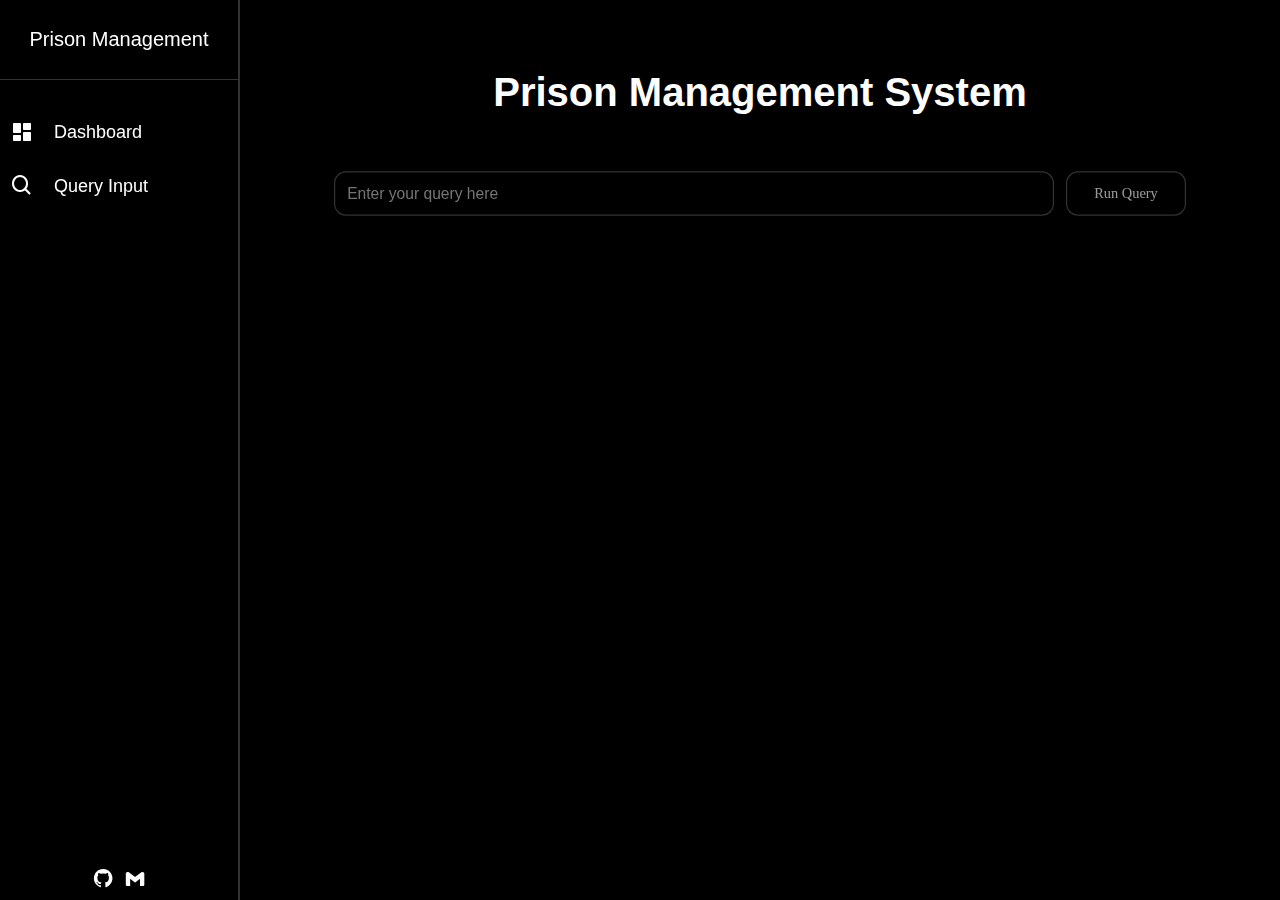
<file: index.html>
<!DOCTYPE html>
<html lang="en">
<head>
  <meta charset="UTF-8">
  <meta name="viewport" content="width=device-width, initial-scale=1.0">
  <title>Prison Management System Query</title>
  <link rel="stylesheet" href="https://cdnjs.cloudflare.com/ajax/libs/font-awesome/6.0.0-beta3/css/all.min.css">
  <link href='https://unpkg.com/boxicons@2.1.4/css/boxicons.min.css' rel='stylesheet'>

  <style>
    * {
      margin: 0;
      padding: 0;
      box-sizing: border-box;
      
    }

    body {
      font-family: Poppins, sans-serif;
      background-color: #000;
      color: white;
      display: flex;
      height: 100vh;
      overflow: hidden;
    }

    /* Sidebar Styles */
    .sidebar {
      width: 55px;
      height: 100vh;
      background-color: rgba(0, 0, 0, 0.8);
      border-right: 2px solid rgba(255, 255, 255, 0.2);
      position: fixed;
      top: 0;
      left: 0;
      display: flex;
      flex-direction: column;
      align-items: center;
      transition: width 0.3s;
      overflow: hidden;
    }

    .sidebar:hover {
      width: 240px;
    }

    .sidebar-heading {
      display: flex;
      justify-content: center;
      align-items: center;
      height: 80px;
      width: 100%;
      border-bottom: 1.5px solid rgba(255, 255, 255, 0.2);
      transition: opacity 0.3s;
    }

    .sidebar:hover .sidebar-heading h2 {
      opacity: 1;
    }

    .sidebar-heading h2 {
      font-size: 20px;
      font-weight: 500;
      opacity: 0;
      transition: opacity 0.3s;
    }

    .sidebar-menu {
      margin-top: 20px;
      width: 100%;
    }

    .sidebar-menu ul {
      list-style: none;
      padding: 0;
    }

    .sidebar-menu li {
      margin: 10px 0;
      width: 100%;
      display: flex;
      align-items: center;
      padding: 10px;
      cursor: pointer;
    }

    .sidebar-menu li:hover {
      background-color: rgba(255, 255, 255, 0.1);
    }

    .sidebar-menu li a {
      color: white;
      text-decoration: none;
      font-size: 18px;
      padding-left: 10px;
      opacity: 0;
      transition: opacity 0.3s, transform 0.3s;
      transform: translateX(-20px);
    }

    .sidebar:hover li a {
      opacity: 1;
      transform: translateX(0);
    }

    .sidebar-menu li i {
      font-size: 24px;
      margin-right: 10px;
      color: white;
    }

    .social-media {
      position: absolute;
      bottom: 10px;
      display: flex;
      flex-direction: column;
      gap: 1rem;
      opacity: 1;
      transition: opacity 0.3s;
    }

    .sidebar:hover .social-media {
      flex-direction: row;
    }

    .social-media a {
      color: white;
      transform: scale(1.4);
    }

    /* Main Content Styles */
    .content {
      margin-left: 80px;
      flex: 1;
      padding: 50px;
      display: flex;
      flex-direction: column;
      
      transition: margin-left 0.3s;
    }

    .sidebar:hover ~ .content {
      margin-left: 240px;
    }

    h1 {
      text-align: center;
      font-size: 40px;
      margin-bottom: 20px;
      margin-top: 20px;
    }

    .input {
      margin-top: 40px;
      display: flex;
      flex-direction: row;
      align-items: center;
      justify-content: center;
      transform: scale(1.2);
      margin-bottom: 40px;
    }

    input {
      width: 600px;
      max-height: 80px;
      height: 100%;
      padding: 10px;
      background-color: #000;
      border: 1px solid rgba(255, 255, 255, 0.2);
      border-radius: 10px;
      color: white;
      font-size: 13px;
    }

    input::placeholder {
      font-family: Poppins, sans-serif;
    }

    button {
      margin-left: 10px;
      border-radius: 10px;
      padding: 8px;
      width: 100px;
      font-size: 12px;
      font-family: Poppins;
      background-color: #000;
      color: rgba(255, 255, 255, 0.6);
      border: 1px solid rgba(255, 255, 255, 0.2);
      cursor: pointer;
      height: 37px;
      transition: all 0.3s;
    }
    button:hover{
      border: 1px solid white;
      color: white;
      scale: (1.1);
    }
    table {
      margin-top: 20px;
      border-collapse: collapse;
      width: 80%;
      max-width: 300px;
      color: white;
    }
    .resultTable{
      display: flex;
      justify-content: center;
      align-items: center;
      margin-top: 20px;
    }

    th, td {
      border: 1px solid #ddd;
      padding: 8px;
      background-color: #000;
    }
    /* Index page responsive styles */
    @media (max-width: 768px) {
      .sidebar-menu {
        display: flex;
        justify-content: center;
        flex-wrap: wrap;
        gap: 10px;
      }

      .sidebar-menu a {
        padding: 8px 15px;
        background: rgba(255, 255, 255, 0.1);
        border-radius: 4px;
      }
    }

    @media (max-width: 576px) {
      .container {
        padding: 10px;
      }

      .resultTable {
        overflow-x: scroll;
      }
    }
  </style>
</head>

<body>

  <!-- Sidebar -->
  <div class="sidebar">
    <div class="sidebar-heading">
      <h2>Prison Management</h2>
    </div>
    <div class="sidebar-menu">
      <ul>
        <li><i class='bx bxs-dashboard'></i><a href="dashboard.html">Dashboard</a></li>
        <li><i class='bx bx-search'></i><a href="#">Query Input</a></li>
      </ul>
    </div>
    <div class="social-media">
      <a href="https://github.com/pranav698/prison-management"><i class='bx bxl-github'></i></a>
      <a href="mailto:suryapranav55@gmail.com"><i class='bx bxl-gmail'></i></a>
    </div>
  </div>

  <!-- Main Content -->
  <div class="content">
    <h1>Prison Management System</h1>
    <div class="input">
      <input type="text" id="queryInput" placeholder="Enter your query here" />
      <button onclick="sendQuery()">Run Query</button>
    </div>
    <div id="resultTable" class="resultTable"></div>
  </div>

  <script>
    async function sendQuery() {
      const query = document.getElementById('queryInput').value;
      const response = await fetch('http://localhost:5000/query', {
        method: 'POST',
        headers: {
          'Content-Type': 'application/json',
        },
        body: JSON.stringify({ question: query }),
      });

      const data = await response.json();
      displayTable(data);
    }

    function displayTable(data) {
      let table = '<table><tr>';
      for (let key in data[0]) {
        table += `<th>${key}</th>`;
      }
      table += '</tr>';
      data.forEach(row => {
        table += '<tr>';
        for (let key in row) {
          table += `<td>${row[key]}</td>`;
        }
        table += '</tr>';
      });
      table += '</table>';
      document.getElementById('resultTable').innerHTML = table;
    }
  </script>

</body>
</html>
</file>
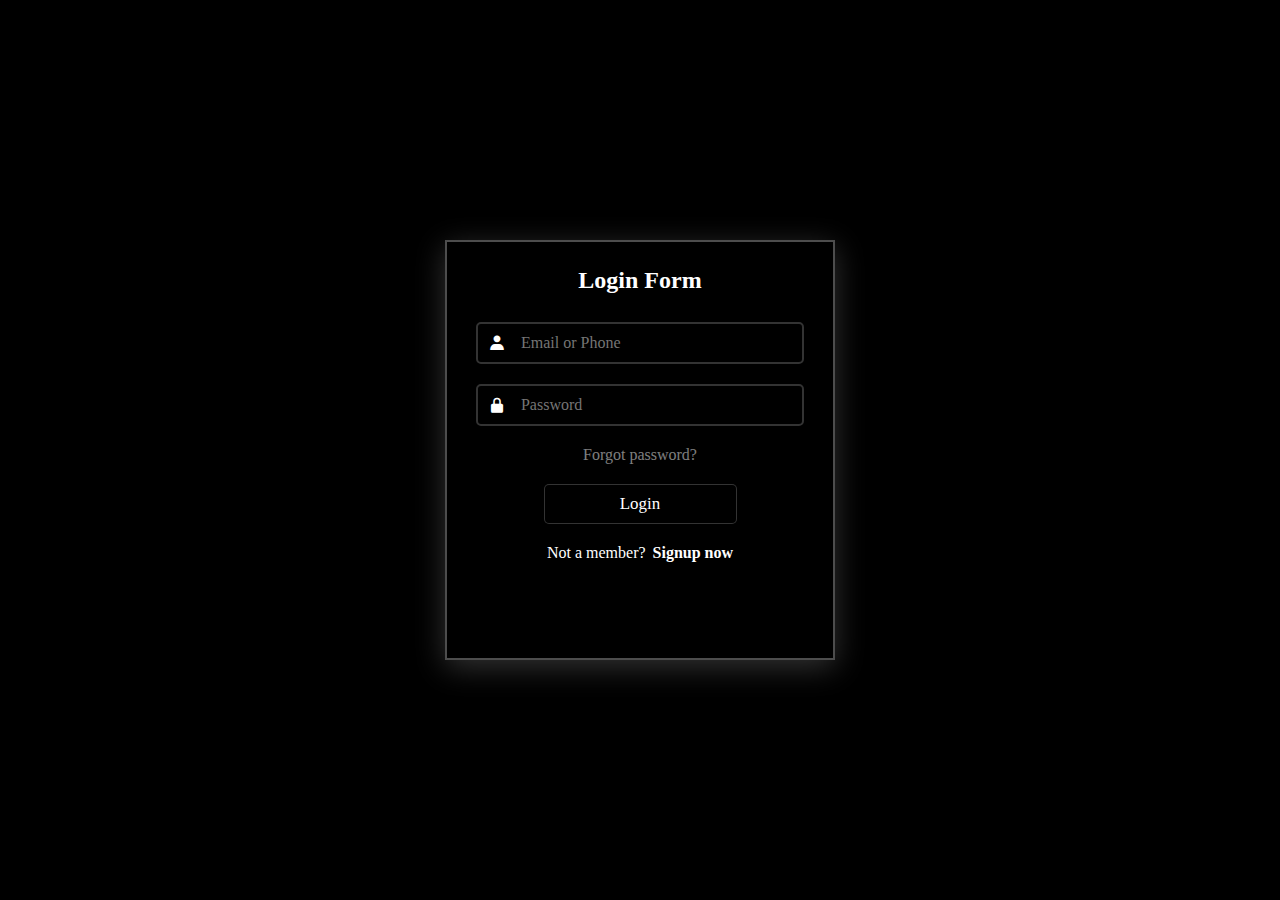
<file: login.html>
<!DOCTYPE html>
<html lang="en">
<head>
    <meta charset="UTF-8">
    <meta name="viewport" content="width=device-width, initial-scale=1.0">
    <title>Black and White Login Form</title>
    <link rel="stylesheet" href="syle.css">
    <link rel="stylesheet" href="https://cdnjs.cloudflare.com/ajax/libs/font-awesome/4.7.0/css/font-awesome.min.css">
    <link href='https://unpkg.com/boxicons@2.1.4/css/boxicons.min.css' rel='stylesheet'>
    <script>
        function validateLogin() {
            // Get input values
            const username = document.getElementById("username").value;
            const password = document.getElementById("password").value;

            // Check if they match the correct credentials
            if (username === "trial" && password === "trial") {
                // Redirect to dashboard.html
                window.location.href = "dashboard.html";
            } else {
                // Show an error message if the credentials are incorrect
                alert("Invalid username or password. Please try again.");
            }
        }
    </script>
</head>
<body>
    <div class="login-container">
        <h2>Login Form</h2>
        <div class="input-field">
            <i class='bx bxs-user'></i>
            <input type="text" id="username" placeholder="Email or Phone" required>
        </div>
        <div class="input-field">
            <i class='bx bxs-lock-alt'></i>
            <input type="password" id="password" placeholder="Password" required>
        </div>
        <a href="#" class="forgot-password">Forgot password?</a>
        <button class="login-btn" onclick="validateLogin()">Login</button>
        <p class="signup-text">Not a member? <a href="#">Signup now</a></p>
    </div>
</body>
</html>
</file>
<file: syle.css>
* {
    margin: 0;
    padding: 0;
    box-sizing: border-box;
    font-family: Poppins;
}

body{
    background-color: black;
    display: flex;
    justify-content: center;
    align-items: center;
    height: 100vh;
}

.login-container{
    width:390px;
    height:420px;
    color: white;
    border: 2px solid rgba(255,255,255,0.3);
    box-shadow: rgba(255,255,255, 0.2) 0px 7px 29px 0px;
    text-align: center;
}

.login-container h2{
    margin:25px 0 28px;
}

.input-field{
    display: flex;
    justify-content: center;
    align-items: center;
    padding: 10px;
    margin: 0 auto 20px;
    width: 85%;
    border-radius: 5px;
    border: 2px solid rgba(255, 255, 255, 0.2);
}

.input-field input{
    flex: 1;
    padding-left: 10px;
    margin-left: 5px;
    font-size: 16px;
    background-color: black;
    color: white;
    border: none;
    outline: none;
}

.input-field i{
    font-size: 18px;
    color:white;
}
.forgot-password{
    display: block;
    text-decoration: none;
    color: rgba(255,255,255,0.5);
    margin-bottom: 20px;
    transition: color 0.3s;
}

.forgot-password:hover{
    color: rgba(255,255,255,1);
}

.login-btn{
    background-color: black;
    color: white;
    outline: none;
    border: none;
    width:50%;
    border:1px solid rgba(255,255,255, 0.2);
    border-radius: 5px;
    height: 40px;
    transition: all 0.3s;
    margin-bottom: 20px;
    font-size: 1.06rem;
}

.login-btn:hover{
    background-color: rgba(255,255,255,0.1);
    box-shadow: rgba(255,255,255, 0.2) 0px 2px 14px 0px;
    cursor: pointer;
}

p a{
    text-decoration: none;
    font-weight: 600;
    color: white;
    margin-left: 3px;
}

p{
    column-rule: rgba(255, 255, 255, 0.2);
}

@media (max-width: 480px) {
    .login-container {
        width: 90%; /* Adjust width to fit smaller screens */
        height: auto; /* Allow height to adjust with content */
        padding: 20px 10px; /* Add padding for better appearance */
    }

    .input-field {
        width: 100%; /* Make input fields take up full width */
    }

    .login-btn {
        width: 80%; /* Adjust button width for small screens */
    }

    h2 {
        font-size: 1.5rem; /* Adjust font size */
    }
}
</file>
